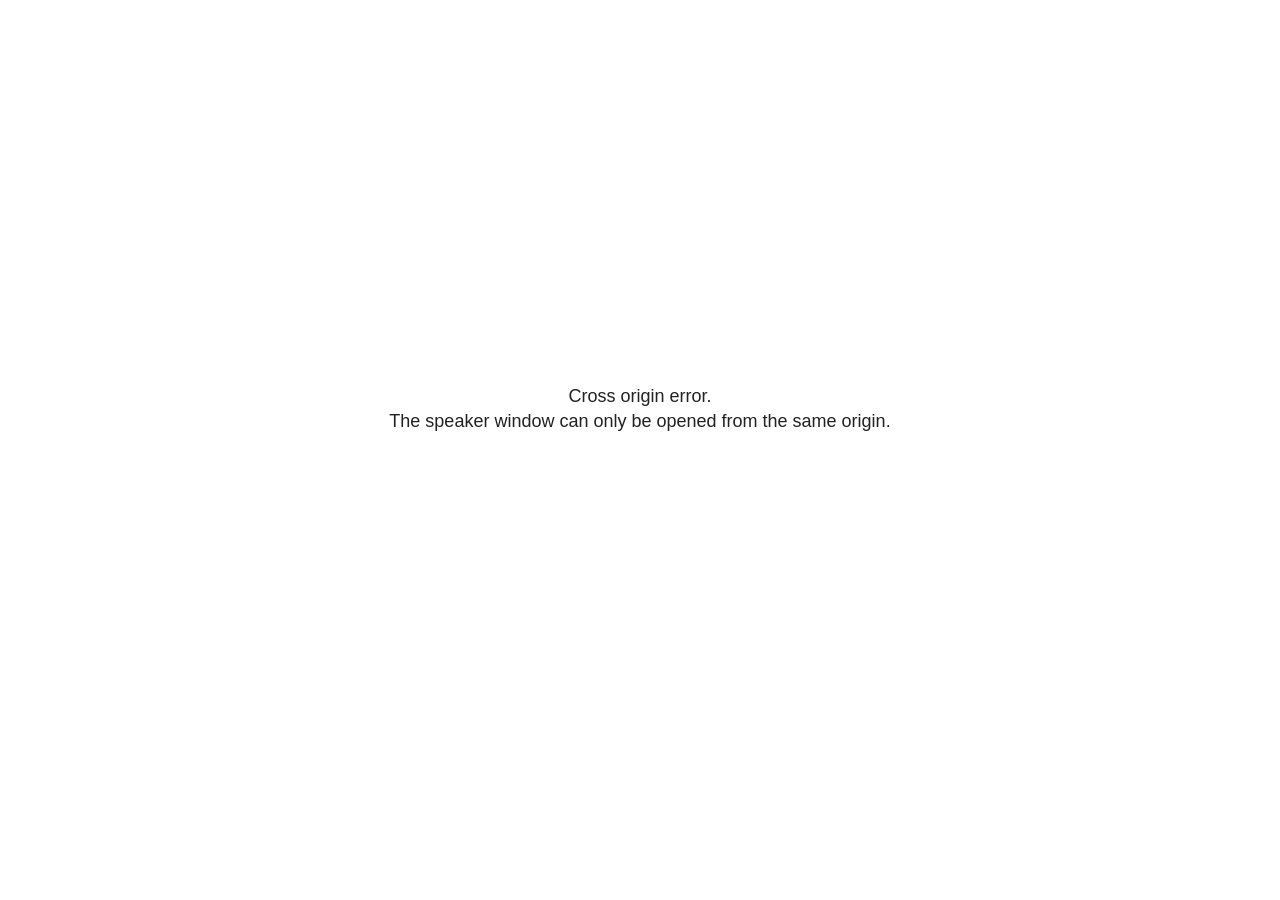
<file: nebrija/plugin/notes/speaker-view.html>
<!--
	NOTE: You need to build the notes plugin after making changes to this file.
-->
<html lang="en">
	<head>
		<meta charset="utf-8">

		<title>reveal.js - Speaker View</title>

		<style>
			body {
				font-family: Helvetica;
				font-size: 18px;
			}

			#current-slide,
			#upcoming-slide,
			#speaker-controls {
				padding: 6px;
				box-sizing: border-box;
				-moz-box-sizing: border-box;
			}

			#current-slide iframe,
			#upcoming-slide iframe {
				width: 100%;
				height: 100%;
				border: 1px solid #ddd;
			}

			#current-slide .label,
			#upcoming-slide .label {
				position: absolute;
				top: 10px;
				left: 10px;
				z-index: 2;
			}

			#connection-status {
				position: absolute;
				top: 0;
				left: 0;
				width: 100%;
				height: 100%;
				z-index: 20;
				padding: 30% 20% 20% 20%;
				font-size: 18px;
				color: #222;
				background: #fff;
				text-align: center;
				box-sizing: border-box;
				line-height: 1.4;
			}

			.overlay-element {
				height: 34px;
				line-height: 34px;
				padding: 0 10px;
				text-shadow: none;
				background: rgba( 220, 220, 220, 0.8 );
				color: #222;
				font-size: 14px;
			}

			.overlay-element.interactive:hover {
				background: rgba( 220, 220, 220, 1 );
			}

			#current-slide {
				position: absolute;
				width: 60%;
				height: 100%;
				top: 0;
				left: 0;
				padding-right: 0;
			}

			#upcoming-slide {
				position: absolute;
				width: 40%;
				height: 40%;
				right: 0;
				top: 0;
			}

			/* Speaker controls */
			#speaker-controls {
				position: absolute;
				top: 40%;
				right: 0;
				width: 40%;
				height: 60%;
				overflow: auto;
				font-size: 18px;
			}

				.speaker-controls-time.hidden,
				.speaker-controls-notes.hidden {
					display: none;
				}

				.speaker-controls-time .label,
				.speaker-controls-pace .label,
				.speaker-controls-notes .label {
					text-transform: uppercase;
					font-weight: normal;
					font-size: 0.66em;
					color: #666;
					margin: 0;
				}

				.speaker-controls-time, .speaker-controls-pace {
					border-bottom: 1px solid rgba( 200, 200, 200, 0.5 );
					margin-bottom: 10px;
					padding: 10px 16px;
					padding-bottom: 20px;
					cursor: pointer;
				}

				.speaker-controls-time .reset-button {
					opacity: 0;
					float: right;
					color: #666;
					text-decoration: none;
				}
				.speaker-controls-time:hover .reset-button {
					opacity: 1;
				}

				.speaker-controls-time .timer,
				.speaker-controls-time .clock {
					width: 50%;
				}

				.speaker-controls-time .timer,
				.speaker-controls-time .clock,
				.speaker-controls-time .pacing .hours-value,
				.speaker-controls-time .pacing .minutes-value,
				.speaker-controls-time .pacing .seconds-value {
					font-size: 1.9em;
				}

				.speaker-controls-time .timer {
					float: left;
				}

				.speaker-controls-time .clock {
					float: right;
					text-align: right;
				}

				.speaker-controls-time span.mute {
					opacity: 0.3;
				}

				.speaker-controls-time .pacing-title {
					margin-top: 5px;
				}

				.speaker-controls-time .pacing.ahead {
					color: blue;
				}

				.speaker-controls-time .pacing.on-track {
					color: green;
				}

				.speaker-controls-time .pacing.behind {
					color: red;
				}

				.speaker-controls-notes {
					padding: 10px 16px;
				}

				.speaker-controls-notes .value {
					margin-top: 5px;
					line-height: 1.4;
					font-size: 1.2em;
				}

			/* Layout selector */
			#speaker-layout {
				position: absolute;
				top: 10px;
				right: 10px;
				color: #222;
				z-index: 10;
			}
				#speaker-layout select {
					position: absolute;
					width: 100%;
					height: 100%;
					top: 0;
					left: 0;
					border: 0;
					box-shadow: 0;
					cursor: pointer;
					opacity: 0;

					font-size: 1em;
					background-color: transparent;

					-moz-appearance: none;
					-webkit-appearance: none;
					-webkit-tap-highlight-color: rgba(0, 0, 0, 0);
				}

				#speaker-layout select:focus {
					outline: none;
					box-shadow: none;
				}

			.clear {
				clear: both;
			}

			/* Speaker layout: Wide */
			body[data-speaker-layout="wide"] #current-slide,
			body[data-speaker-layout="wide"] #upcoming-slide {
				width: 50%;
				height: 45%;
				padding: 6px;
			}

			body[data-speaker-layout="wide"] #current-slide {
				top: 0;
				left: 0;
			}

			body[data-speaker-layout="wide"] #upcoming-slide {
				top: 0;
				left: 50%;
			}

			body[data-speaker-layout="wide"] #speaker-controls {
				top: 45%;
				left: 0;
				width: 100%;
				height: 50%;
				font-size: 1.25em;
			}

			/* Speaker layout: Tall */
			body[data-speaker-layout="tall"] #current-slide,
			body[data-speaker-layout="tall"] #upcoming-slide {
				width: 45%;
				height: 50%;
				padding: 6px;
			}

			body[data-speaker-layout="tall"] #current-slide {
				top: 0;
				left: 0;
			}

			body[data-speaker-layout="tall"] #upcoming-slide {
				top: 50%;
				left: 0;
			}

			body[data-speaker-layout="tall"] #speaker-controls {
				padding-top: 40px;
				top: 0;
				left: 45%;
				width: 55%;
				height: 100%;
				font-size: 1.25em;
			}

			/* Speaker layout: Notes only */
			body[data-speaker-layout="notes-only"] #current-slide,
			body[data-speaker-layout="notes-only"] #upcoming-slide {
				display: none;
			}

			body[data-speaker-layout="notes-only"] #speaker-controls {
				padding-top: 40px;
				top: 0;
				left: 0;
				width: 100%;
				height: 100%;
				font-size: 1.25em;
			}

			@media screen and (max-width: 1080px) {
				body[data-speaker-layout="default"] #speaker-controls {
					font-size: 16px;
				}
			}

			@media screen and (max-width: 900px) {
				body[data-speaker-layout="default"] #speaker-controls {
					font-size: 14px;
				}
			}

			@media screen and (max-width: 800px) {
				body[data-speaker-layout="default"] #speaker-controls {
					font-size: 12px;
				}
			}

		</style>
	</head>

	<body>

		<div id="connection-status">Loading speaker view...</div>

		<div id="current-slide"></div>
		<div id="upcoming-slide"><span class="overlay-element label">Upcoming</span></div>
		<div id="speaker-controls">
			<div class="speaker-controls-time">
				<h4 class="label">Time <span class="reset-button">Click to Reset</span></h4>
				<div class="clock">
					<span class="clock-value">0:00 AM</span>
				</div>
				<div class="timer">
					<span class="hours-value">00</span><span class="minutes-value">:00</span><span class="seconds-value">:00</span>
				</div>
				<div class="clear"></div>

				<h4 class="label pacing-title" style="display: none">Pacing – Time to finish current slide</h4>
				<div class="pacing" style="display: none">
					<span class="hours-value">00</span><span class="minutes-value">:00</span><span class="seconds-value">:00</span>
				</div>
			</div>

			<div class="speaker-controls-notes hidden">
				<h4 class="label">Notes</h4>
				<div class="value"></div>
			</div>
		</div>
		<div id="speaker-layout" class="overlay-element interactive">
			<span class="speaker-layout-label"></span>
			<select class="speaker-layout-dropdown"></select>
		</div>

		<script>

			(function() {

				var notes,
					notesValue,
					currentState,
					currentSlide,
					upcomingSlide,
					layoutLabel,
					layoutDropdown,
					pendingCalls = {},
					lastRevealApiCallId = 0,
					connected = false

				var connectionStatus = document.querySelector( '#connection-status' );

				var SPEAKER_LAYOUTS = {
					'default': 'Default',
					'wide': 'Wide',
					'tall': 'Tall',
					'notes-only': 'Notes only'
				};

				setupLayout();

				let openerOrigin;

				try {
					openerOrigin = window.opener.location.origin;
				}
				catch ( error ) { console.warn( error ) }

				// In order to prevent XSS, the speaker view will only run if its
				// opener has the same origin as itself
				if( window.location.origin !== openerOrigin ) {
					connectionStatus.innerHTML = 'Cross origin error.<br>The speaker window can only be opened from the same origin.';
					return;
				}

				var connectionTimeout = setTimeout( function() {
					connectionStatus.innerHTML = 'Error connecting to main window.<br>Please try closing and reopening the speaker view.';
				}, 5000 );

				window.addEventListener( 'message', function( event ) {

					clearTimeout( connectionTimeout );
					connectionStatus.style.display = 'none';

					var data = JSON.parse( event.data );

					// The overview mode is only useful to the reveal.js instance
					// where navigation occurs so we don't sync it
					if( data.state ) delete data.state.overview;

					// Messages sent by the notes plugin inside of the main window
					if( data && data.namespace === 'reveal-notes' ) {
						if( data.type === 'connect' ) {
							handleConnectMessage( data );
						}
						else if( data.type === 'state' ) {
							handleStateMessage( data );
						}
						else if( data.type === 'return' ) {
							pendingCalls[data.callId](data.result);
							delete pendingCalls[data.callId];
						}
					}
					// Messages sent by the reveal.js inside of the current slide preview
					else if( data && data.namespace === 'reveal' ) {
						if( /ready/.test( data.eventName ) ) {
							// Send a message back to notify that the handshake is complete
							window.opener.postMessage( JSON.stringify({ namespace: 'reveal-notes', type: 'connected'} ), '*' );
						}
						else if( /slidechanged|fragmentshown|fragmenthidden|paused|resumed/.test( data.eventName ) && currentState !== JSON.stringify( data.state ) ) {

							dispatchStateToMainWindow( data.state );

						}
					}

				} );

				/**
				 * Updates the presentation in the main window to match the state
				 * of the presentation in the notes window.
				 */
				const dispatchStateToMainWindow = debounce(( state ) => {
					window.opener.postMessage( JSON.stringify({ method: 'setState', args: [ state ]} ), '*' );
				}, 500);

				/**
				 * Asynchronously calls the Reveal.js API of the main frame.
				 */
				function callRevealApi( methodName, methodArguments, callback ) {

					var callId = ++lastRevealApiCallId;
					pendingCalls[callId] = callback;
					window.opener.postMessage( JSON.stringify( {
						namespace: 'reveal-notes',
						type: 'call',
						callId: callId,
						methodName: methodName,
						arguments: methodArguments
					} ), '*' );

				}

				/**
				 * Called when the main window is trying to establish a
				 * connection.
				 */
				function handleConnectMessage( data ) {

					if( connected === false ) {
						connected = true;

						setupIframes( data );
						setupKeyboard();
						setupNotes();
						setupTimer();
						setupHeartbeat();
					}

				}

				/**
				 * Called when the main window sends an updated state.
				 */
				function handleStateMessage( data ) {

					// Store the most recently set state to avoid circular loops
					// applying the same state
					currentState = JSON.stringify( data.state );

					// No need for updating the notes in case of fragment changes
					if ( data.notes ) {
						notes.classList.remove( 'hidden' );
						notesValue.style.whiteSpace = data.whitespace;
						if( data.markdown ) {
							notesValue.innerHTML = marked( data.notes );
						}
						else {
							notesValue.innerHTML = data.notes;
						}
					}
					else {
						notes.classList.add( 'hidden' );
					}

					// Update the note slides
					currentSlide.contentWindow.postMessage( JSON.stringify({ method: 'setState', args: [ data.state ] }), '*' );
					upcomingSlide.contentWindow.postMessage( JSON.stringify({ method: 'setState', args: [ data.state ] }), '*' );
					upcomingSlide.contentWindow.postMessage( JSON.stringify({ method: 'next' }), '*' );

				}

				// Limit to max one state update per X ms
				handleStateMessage = debounce( handleStateMessage, 200 );

				/**
				 * Forward keyboard events to the current slide window.
				 * This enables keyboard events to work even if focus
				 * isn't set on the current slide iframe.
				 *
				 * Block F5 default handling, it reloads and disconnects
				 * the speaker notes window.
				 */
				function setupKeyboard() {

					document.addEventListener( 'keydown', function( event ) {
						if( event.keyCode === 116 || ( event.metaKey && event.keyCode === 82 ) ) {
							event.preventDefault();
							return false;
						}
						currentSlide.contentWindow.postMessage( JSON.stringify({ method: 'triggerKey', args: [ event.keyCode ] }), '*' );
					} );

				}

				/**
				 * Creates the preview iframes.
				 */
				function setupIframes( data ) {

					var params = [
						'receiver',
						'progress=false',
						'history=false',
						'transition=none',
						'autoSlide=0',
						'backgroundTransition=none'
					].join( '&' );

					var urlSeparator = /\?/.test(data.url) ? '&' : '?';
					var hash = '#/' + data.state.indexh + '/' + data.state.indexv;
					var currentURL = data.url + urlSeparator + params + '&postMessageEvents=true' + hash;
					var upcomingURL = data.url + urlSeparator + params + '&controls=false' + hash;

					currentSlide = document.createElement( 'iframe' );
					currentSlide.setAttribute( 'width', 1280 );
					currentSlide.setAttribute( 'height', 1024 );
					currentSlide.setAttribute( 'src', currentURL );
					document.querySelector( '#current-slide' ).appendChild( currentSlide );

					upcomingSlide = document.createElement( 'iframe' );
					upcomingSlide.setAttribute( 'width', 640 );
					upcomingSlide.setAttribute( 'height', 512 );
					upcomingSlide.setAttribute( 'src', upcomingURL );
					document.querySelector( '#upcoming-slide' ).appendChild( upcomingSlide );

				}

				/**
				 * Setup the notes UI.
				 */
				function setupNotes() {

					notes = document.querySelector( '.speaker-controls-notes' );
					notesValue = document.querySelector( '.speaker-controls-notes .value' );

				}

				/**
				 * We send out a heartbeat at all times to ensure we can
				 * reconnect with the main presentation window after reloads.
				 */
				function setupHeartbeat() {

					setInterval( () => {
						window.opener.postMessage( JSON.stringify({ namespace: 'reveal-notes', type: 'heartbeat'} ), '*' );
					}, 1000 );

				}

				function getTimings( callback ) {

					callRevealApi( 'getSlidesAttributes', [], function ( slideAttributes ) {
						callRevealApi( 'getConfig', [], function ( config ) {
							var totalTime = config.totalTime;
							var minTimePerSlide = config.minimumTimePerSlide || 0;
							var defaultTiming = config.defaultTiming;
							if ((defaultTiming == null) && (totalTime == null)) {
								callback(null);
								return;
							}
							// Setting totalTime overrides defaultTiming
							if (totalTime) {
								defaultTiming = 0;
							}
							var timings = [];
							for ( var i in slideAttributes ) {
								var slide = slideAttributes[ i ];
								var timing = defaultTiming;
								if( slide.hasOwnProperty( 'data-timing' )) {
									var t = slide[ 'data-timing' ];
									timing = parseInt(t);
									if( isNaN(timing) ) {
										console.warn("Could not parse timing '" + t + "' of slide " + i + "; using default of " + defaultTiming);
										timing = defaultTiming;
									}
								}
								timings.push(timing);
							}
							if ( totalTime ) {
								// After we've allocated time to individual slides, we summarize it and
								// subtract it from the total time
								var remainingTime = totalTime - timings.reduce( function(a, b) { return a + b; }, 0 );
								// The remaining time is divided by the number of slides that have 0 seconds
								// allocated at the moment, giving the average time-per-slide on the remaining slides
								var remainingSlides = (timings.filter( function(x) { return x == 0 }) ).length
								var timePerSlide = Math.round( remainingTime / remainingSlides, 0 )
								// And now we replace every zero-value timing with that average
								timings = timings.map( function(x) { return (x==0 ? timePerSlide : x) } );
							}
							var slidesUnderMinimum = timings.filter( function(x) { return (x < minTimePerSlide) } ).length
							if ( slidesUnderMinimum ) {
								message = "The pacing time for " + slidesUnderMinimum + " slide(s) is under the configured minimum of " + minTimePerSlide + " seconds. Check the data-timing attribute on individual slides, or consider increasing the totalTime or minimumTimePerSlide configuration options (or removing some slides).";
								alert(message);
							}
							callback( timings );
						} );
					} );

				}

				/**
				 * Return the number of seconds allocated for presenting
				 * all slides up to and including this one.
				 */
				function getTimeAllocated( timings, callback ) {

					callRevealApi( 'getSlidePastCount', [], function ( currentSlide ) {
						var allocated = 0;
						for (var i in timings.slice(0, currentSlide + 1)) {
							allocated += timings[i];
						}
						callback( allocated );
					} );

				}

				/**
				 * Create the timer and clock and start updating them
				 * at an interval.
				 */
				function setupTimer() {

					var start = new Date(),
					timeEl = document.querySelector( '.speaker-controls-time' ),
					clockEl = timeEl.querySelector( '.clock-value' ),
					hoursEl = timeEl.querySelector( '.hours-value' ),
					minutesEl = timeEl.querySelector( '.minutes-value' ),
					secondsEl = timeEl.querySelector( '.seconds-value' ),
					pacingTitleEl = timeEl.querySelector( '.pacing-title' ),
					pacingEl = timeEl.querySelector( '.pacing' ),
					pacingHoursEl = pacingEl.querySelector( '.hours-value' ),
					pacingMinutesEl = pacingEl.querySelector( '.minutes-value' ),
					pacingSecondsEl = pacingEl.querySelector( '.seconds-value' );

					var timings = null;
					getTimings( function ( _timings ) {

						timings = _timings;
						if (_timings !== null) {
							pacingTitleEl.style.removeProperty('display');
							pacingEl.style.removeProperty('display');
						}

						// Update once directly
						_updateTimer();

						// Then update every second
						setInterval( _updateTimer, 1000 );

					} );


					function _resetTimer() {

						if (timings == null) {
							start = new Date();
							_updateTimer();
						}
						else {
							// Reset timer to beginning of current slide
							getTimeAllocated( timings, function ( slideEndTimingSeconds ) {
								var slideEndTiming = slideEndTimingSeconds * 1000;
								callRevealApi( 'getSlidePastCount', [], function ( currentSlide ) {
									var currentSlideTiming = timings[currentSlide] * 1000;
									var previousSlidesTiming = slideEndTiming - currentSlideTiming;
									var now = new Date();
									start = new Date(now.getTime() - previousSlidesTiming);
									_updateTimer();
								} );
							} );
						}

					}

					timeEl.addEventListener( 'click', function() {
						_resetTimer();
						return false;
					} );

					function _displayTime( hrEl, minEl, secEl, time) {

						var sign = Math.sign(time) == -1 ? "-" : "";
						time = Math.abs(Math.round(time / 1000));
						var seconds = time % 60;
						var minutes = Math.floor( time / 60 ) % 60 ;
						var hours = Math.floor( time / ( 60 * 60 )) ;
						hrEl.innerHTML = sign + zeroPadInteger( hours );
						if (hours == 0) {
							hrEl.classList.add( 'mute' );
						}
						else {
							hrEl.classList.remove( 'mute' );
						}
						minEl.innerHTML = ':' + zeroPadInteger( minutes );
						if (hours == 0 && minutes == 0) {
							minEl.classList.add( 'mute' );
						}
						else {
							minEl.classList.remove( 'mute' );
						}
						secEl.innerHTML = ':' + zeroPadInteger( seconds );
					}

					function _updateTimer() {

						var diff, hours, minutes, seconds,
						now = new Date();

						diff = now.getTime() - start.getTime();

						clockEl.innerHTML = now.toLocaleTimeString( 'en-US', { hour12: true, hour: '2-digit', minute:'2-digit' } );
						_displayTime( hoursEl, minutesEl, secondsEl, diff );
						if (timings !== null) {
							_updatePacing(diff);
						}

					}

					function _updatePacing(diff) {

						getTimeAllocated( timings, function ( slideEndTimingSeconds ) {
							var slideEndTiming = slideEndTimingSeconds * 1000;

							callRevealApi( 'getSlidePastCount', [], function ( currentSlide ) {
								var currentSlideTiming = timings[currentSlide] * 1000;
								var timeLeftCurrentSlide = slideEndTiming - diff;
								if (timeLeftCurrentSlide < 0) {
									pacingEl.className = 'pacing behind';
								}
								else if (timeLeftCurrentSlide < currentSlideTiming) {
									pacingEl.className = 'pacing on-track';
								}
								else {
									pacingEl.className = 'pacing ahead';
								}
								_displayTime( pacingHoursEl, pacingMinutesEl, pacingSecondsEl, timeLeftCurrentSlide );
							} );
						} );
					}

				}

				/**
				 * Sets up the speaker view layout and layout selector.
				 */
				function setupLayout() {

					layoutDropdown = document.querySelector( '.speaker-layout-dropdown' );
					layoutLabel = document.querySelector( '.speaker-layout-label' );

					// Render the list of available layouts
					for( var id in SPEAKER_LAYOUTS ) {
						var option = document.createElement( 'option' );
						option.setAttribute( 'value', id );
						option.textContent = SPEAKER_LAYOUTS[ id ];
						layoutDropdown.appendChild( option );
					}

					// Monitor the dropdown for changes
					layoutDropdown.addEventListener( 'change', function( event ) {

						setLayout( layoutDropdown.value );

					}, false );

					// Restore any currently persisted layout
					setLayout( getLayout() );

				}

				/**
				 * Sets a new speaker view layout. The layout is persisted
				 * in local storage.
				 */
				function setLayout( value ) {

					var title = SPEAKER_LAYOUTS[ value ];

					layoutLabel.innerHTML = 'Layout' + ( title ? ( ': ' + title ) : '' );
					layoutDropdown.value = value;

					document.body.setAttribute( 'data-speaker-layout', value );

					// Persist locally
					if( supportsLocalStorage() ) {
						window.localStorage.setItem( 'reveal-speaker-layout', value );
					}

				}

				/**
				 * Returns the ID of the most recently set speaker layout
				 * or our default layout if none has been set.
				 */
				function getLayout() {

					if( supportsLocalStorage() ) {
						var layout = window.localStorage.getItem( 'reveal-speaker-layout' );
						if( layout ) {
							return layout;
						}
					}

					// Default to the first record in the layouts hash
					for( var id in SPEAKER_LAYOUTS ) {
						return id;
					}

				}

				function supportsLocalStorage() {

					try {
						localStorage.setItem('test', 'test');
						localStorage.removeItem('test');
						return true;
					}
					catch( e ) {
						return false;
					}

				}

				function zeroPadInteger( num ) {

					var str = '00' + parseInt( num );
					return str.substring( str.length - 2 );

				}

				/**
				 * Limits the frequency at which a function can be called.
				 */
				function debounce( fn, ms ) {

					var lastTime = 0,
						timeout;

					return function() {

						var args = arguments;
						var context = this;

						clearTimeout( timeout );

						var timeSinceLastCall = Date.now() - lastTime;
						if( timeSinceLastCall > ms ) {
							fn.apply( context, args );
							lastTime = Date.now();
						}
						else {
							timeout = setTimeout( function() {
								fn.apply( context, args );
								lastTime = Date.now();
							}, ms - timeSinceLastCall );
						}

					}

				}

			})();

		</script>
	</body>
</html>
</file>
